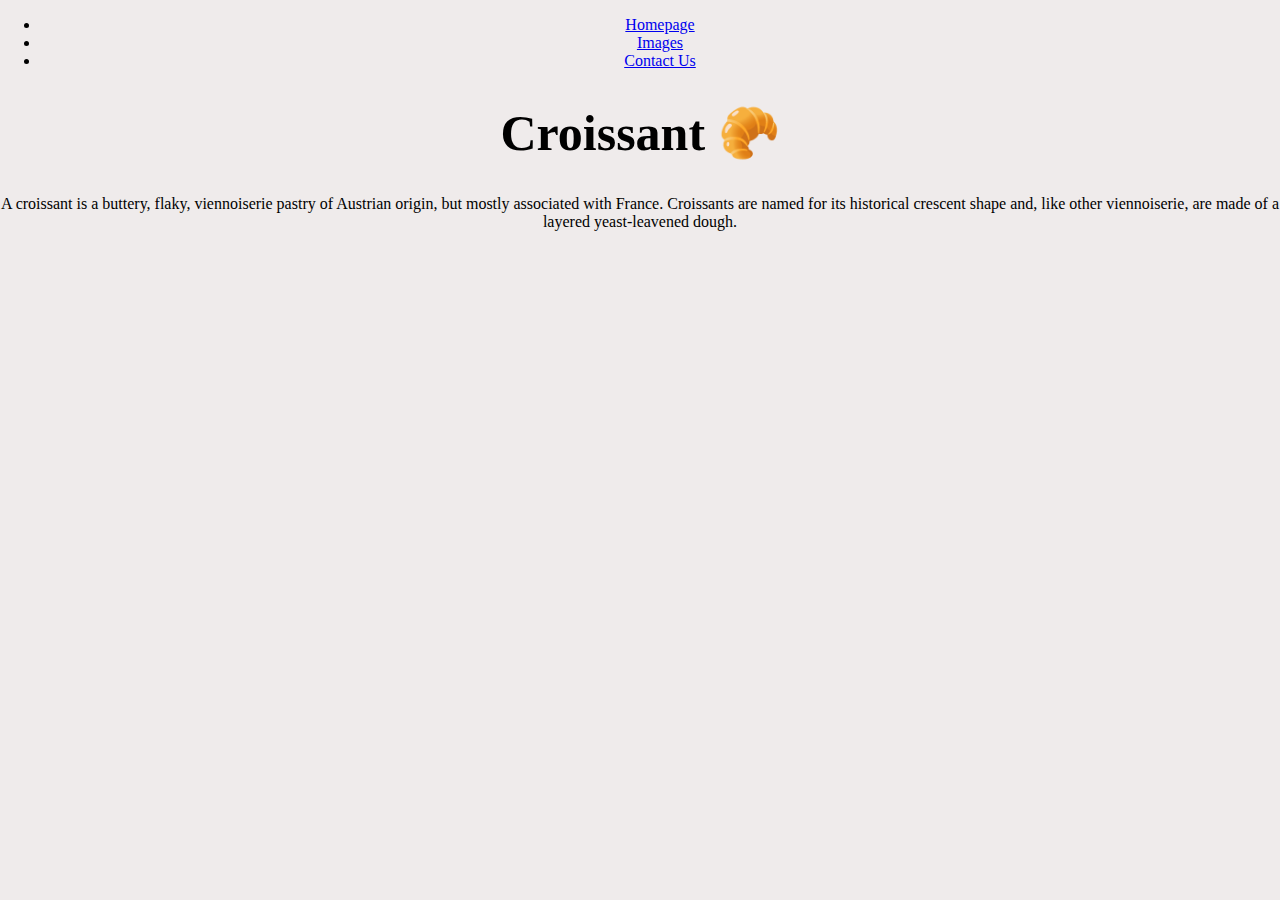
<file: index.html>
<!DOCTYPE html>
<html lang="en">
  <head>
    <meta charset="UTF-8" />
    <meta http-equiv="X-UA-Compatible" content="IE=edge" />
    <meta name="viewport" content="width=device-width, initial-scale=1.0" />
    <link
      href="https://cdn.jsdelivr.net/npm/bootstrap@5.0.0-beta3/dist/css/bootstrap.min.css"
      rel="stylesheet"
      integrity="sha384-eOJMYsd53ii+scO/bJGFsiCZc+5NDVN2yr8+0RDqr0Ql0h+rP48ckxlpbzKgwra6"
      crossorigin="anonymous"
    />
    <script
      src="https://cdn.jsdelivr.net/npm/bootstrap@5.0.0-beta3/dist/js/bootstrap.bundle.min.js"
      integrity="sha384-JEW9xMcG8R+pH31jmWH6WWP0WintQrMb4s7ZOdauHnUtxwoG2vI5DkLtS3qm9Ekf"
      crossorigin="anonymous"
    ></script>
    <link rel="stylesheet" href="styles.css" />
    <title>Croissant</title>
  </head>
  <body>
    <div class="container">
      <ul class="nav nav-pills">
        <li class="nav-item">
          <a class="nav-link" aria-current="page" href="/">Homepage</a>
        </li>
        <li class="nav-item">
          <a class="nav-link" href="/image.html">Images</a>
        </li>
        <li class="nav-item">
          <a class="nav-link" href="/contact.html">Contact Us</a>
        </li>
      </ul>
      <h1 id="headline">Croissant 🥐</h1>
      <p>
        A croissant is a buttery, flaky, viennoiserie pastry of Austrian origin,
        but mostly associated with France. Croissants are named for its
        historical crescent shape and, like other viennoiserie, are made of a
        layered yeast-leavened dough.
      </p>
    </div>
  </body>
</html>
</file>
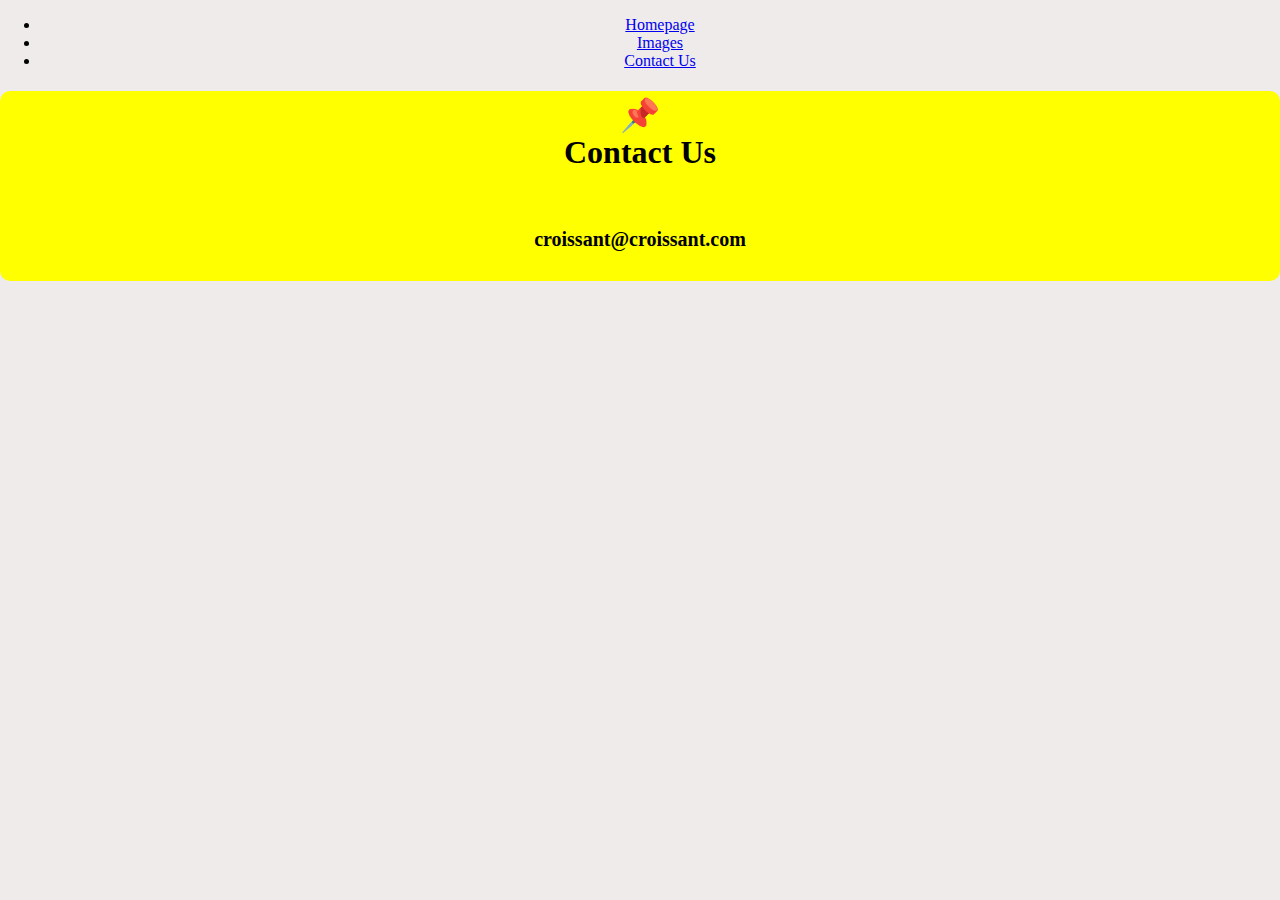
<file: contact.html>
<!DOCTYPE html>
<html lang="en">
  <head>
    <meta charset="UTF-8" />
    <meta http-equiv="X-UA-Compatible" content="IE=edge" />
    <meta name="viewport" content="width=device-width, initial-scale=1.0" />
    <link
      href="https://cdn.jsdelivr.net/npm/bootstrap@5.0.0-beta3/dist/css/bootstrap.min.css"
      rel="stylesheet"
      integrity="sha384-eOJMYsd53ii+scO/bJGFsiCZc+5NDVN2yr8+0RDqr0Ql0h+rP48ckxlpbzKgwra6"
      crossorigin="anonymous"
    />
    <script
      src="https://cdn.jsdelivr.net/npm/bootstrap@5.0.0-beta3/dist/js/bootstrap.bundle.min.js"
      integrity="sha384-JEW9xMcG8R+pH31jmWH6WWP0WintQrMb4s7ZOdauHnUtxwoG2vI5DkLtS3qm9Ekf"
      crossorigin="anonymous"
    ></script>
    <link rel="stylesheet" href="styles.css" />
    <title>Croissant</title>
  </head>
  <body>
    <div class="container">
    <ul class="nav nav-pills">
      <li class="nav-item">
        <a class="nav-link" aria-current="page" href="/">Homepage</a>
      </li>
      <li class="nav-item">
        <a class="nav-link" href="/image.html">Images</a>
      </li>
      <li class="nav-item">
        <a class="nav-link" href="/contact.html">Contact Us</a>
      </li>
    </ul>
    <h1 id="contact">📌
      <br/>Contact Us 
    <br/>
    <br/>
       <p id="email">croissant@croissant.com</p>
      </h1>
  </body>
</div>
</html>
</file>
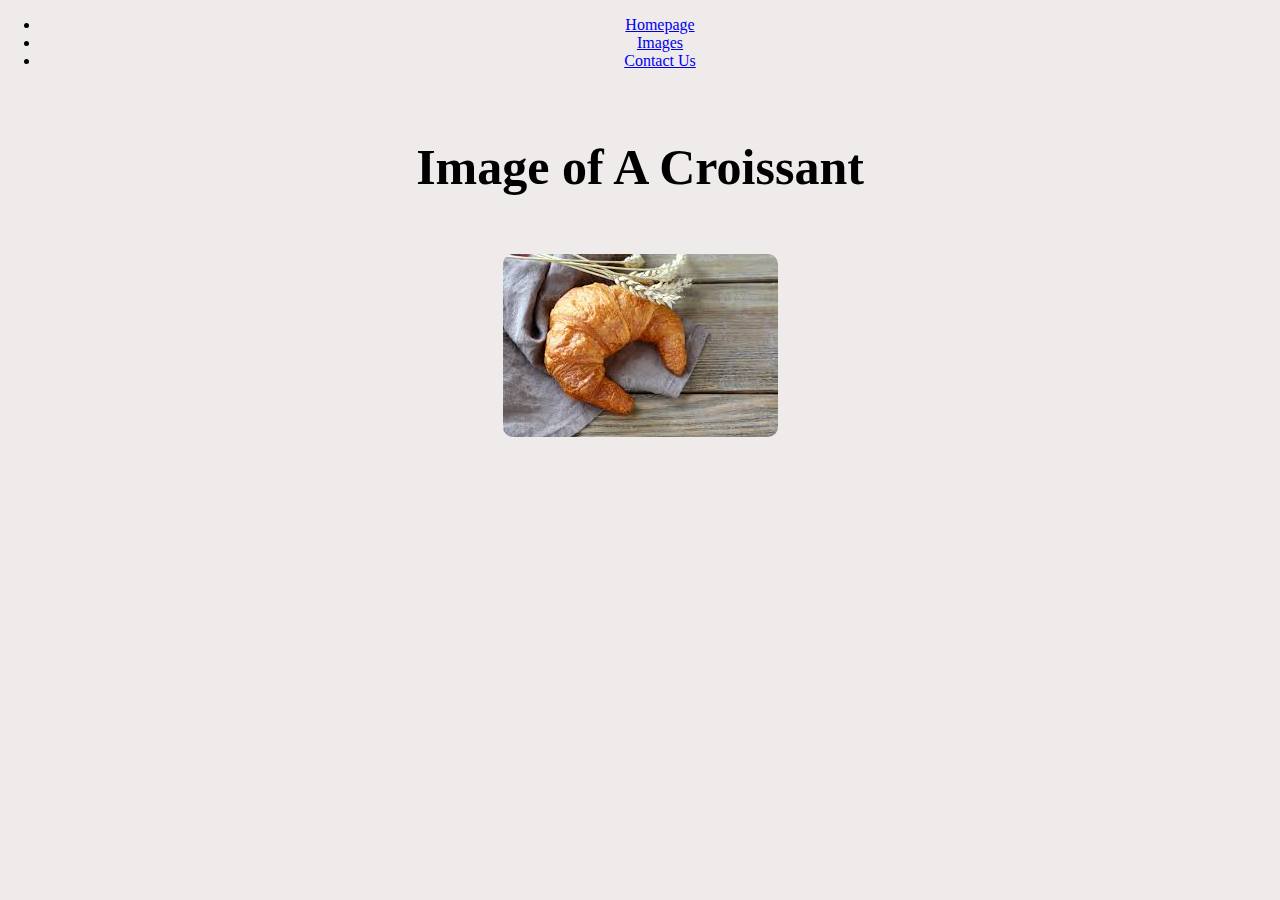
<file: image.html>
<!DOCTYPE html>
<html lang="en">
  <head>
    <meta charset="UTF-8" />
    <meta http-equiv="X-UA-Compatible" content="IE=edge" />
    <meta name="viewport" content="width=device-width, initial-scale=1.0" />
    <link
      href="https://cdn.jsdelivr.net/npm/bootstrap@5.0.0-beta3/dist/css/bootstrap.min.css"
      rel="stylesheet"
      integrity="sha384-eOJMYsd53ii+scO/bJGFsiCZc+5NDVN2yr8+0RDqr0Ql0h+rP48ckxlpbzKgwra6"
      crossorigin="anonymous"
    />
    <script
      src="https://cdn.jsdelivr.net/npm/bootstrap@5.0.0-beta3/dist/js/bootstrap.bundle.min.js"
      integrity="sha384-JEW9xMcG8R+pH31jmWH6WWP0WintQrMb4s7ZOdauHnUtxwoG2vI5DkLtS3qm9Ekf"
      crossorigin="anonymous"
    ></script>
    <link rel="stylesheet" href="styles.css" />
    <title>Croissant</title>
  </head>
  <body>
    <div class="container">

      <ul class="nav nav-pills">
        <li class="nav-item">
        <a class="nav-link " aria-current="page" href="/">Homepage</a>
      </li>
      <li class="nav-item">
        <a class="nav-link" href="/image.html">Images</a>
      </li>
      <li class="nav-item">
        <a class="nav-link" href="/contact.html">Contact Us</a>
      </li>
    </ul>
    
      <br/>
      <h1 id="headline">
        Image of A Croissant
        <br/>
         <br/>
        <img src="/photos/croissant.jpg" alt="crosissant" class="img-fluid"></img>
      </h1>
   
  </div>
  </body>
  </html>
</file>
<file: styles.css>
body {
  background: rgba(223, 213, 213, 0.486);

  text-align: center;
  margin: 0px;
}

img {
  border-radius: 10px;
}

#headline {
  font-size: 50px;
}

#contact {
  padding-top: 5px;
  padding-bottom: 10px;
  border-radius: 10px;
  background-color: yellow;
}

#email {
  font-size: 20px;
}
</file>
